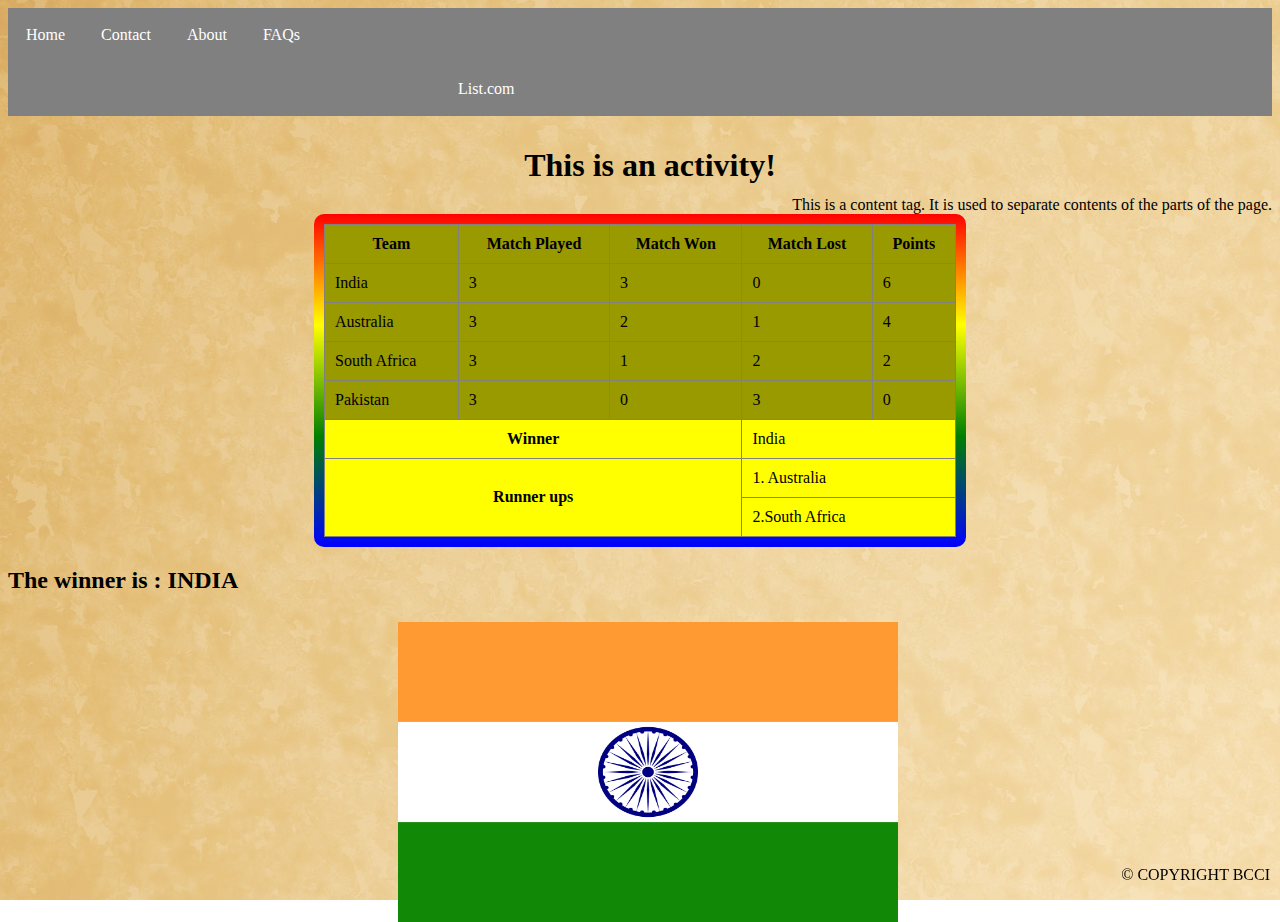
<file: Web_Programming_Prac3/index.html>
<html>
	<head>
		<title>Activity</title>
		<link rel="stylesheet" type="text/css" href="Prac3.css">
		 <style>
		 header{
			margin: 0px auto;
			position: relative;
			top: 10px;
			left: 10px;
			text-align: center;
			display:block;
		 }
		 body
		 {
			background-image: url("background.jpg");
			background-attachment: fixed;
		 }
		 div.table{
			width: 50%;
			border: 0px;
			border-radius: 10px;
			padding: 10px;
    		margin: 0 auto; 
			background: linear-gradient(red, yellow, green,blue);
			transition: transform 2s,width 2s;
   	 	}
		div.table:hover{
			background: linear-gradient(yellow, green, blue, red);
			width: 75%;
			transform: rotate(360deg);
		}
		div.table:hover ~ 
		img.img{
			transition: opacity 2s;
		}
		img.img:hover{
			opacity: 0;
		}
	</style>
	</head>
	<body>
	<nav>
		<ul style = "list-style-type: none;margin: 0;padding: 0;overflow: hidden;background-color: grey;" compact = "compact">
     		<li type ="A"><a href="#linkToHome">Home</a></li>
     		<li><a href="#contact">Contact</a></li>
     		<li><a href="#about">About</a></li>
			<li><a href="#FAQs">FAQs</a></li>
			<li><a href="#nolink">                                                                           	                            List.com                                                                                                             	</a></li>
		</ul>
	</nav>
	<header>
		<h1>This is an activity!</h1>
	</header>
	<footer style="position: fixed;bottom: 0px;right: 10px;">
	<p>&copy COPYRIGHT BCCI	</p>
	</footer>
	<aside style="text-align: right;">
		<content>This is a content tag. It is used to separate contents of the parts of the page.</content>
	</aside>
	<article>
		<section>
		<div class="table">
		<table bgcolor = "#999900" align = "center" width = "100%" border = "1" cellpadding = "10px" cellspacing = "5px" frame = "box" rules = "all" >
		<tr valing="middle">
			<th>Team</th>
			<th>Match Played</th>
			<th>Match Won</th>
			<th>Match Lost</th>
			<th>Points</th>
		</TR>
		<tr valign="middle">
			<td>India</td>
			<td>3</td>
			<td>3</td>
			<td>0</td>
			<td>6</td>
		</tr>
		<tr valign = "middle">
			<td>Australia</td>
			<td>3</td>
			<td>2</td>
			<td>1</td>
			<td>4</td>
		</tr>
		<tr>
			<td>South Africa</td>
			<td>3</td>
			<td>1</td>
			<td>2</td>
			<td>2</td>
		</tr>
		<tr valign = "middle">
			<td>Pakistan</td>
			<td>3</td>
			<td>0</td>
			<td>3</td>
			<td>0</td>
		</tr>
		<tr valign = "bottom" bgcolor = "yellow">
			<th colspan = "3" align = "center">Winner</td>
			<td colspan = "2">India</td>
		</tr>
		<tr valign = "center" bgcolor = "yellow" >
			<th rowspan = "2" colspan = "3" align = "center">Runner ups</td>
			<td colspan = "2">1. Australia</td>
		</tr>
		<tr valign = "bottom" bgcolor = "yellow" >
			<td colspan = "2">2.South Africa</td>
		</tr>
    </TABLE></div>
	</section>
	<section>
	<h2>The winner is : INDIA</h2>
	<div style="position: relative;width: 500px;height: 300px;margin:0px auto;">
	 <p align = "center">
   		 	<img style="position: absolute;top: 8px;left:8px;" src="Australia.png" alt="Australian Flag" width="500" height="300">
   	  		 <img style="position: absolute;top: 8px;left:8px;" class="img" src="india.jpg" alt="Indian Flag" width="500" height="300">
   	 </p>
   	 </div>
	 </section>
	</article>
	</body>
</html>
</file>
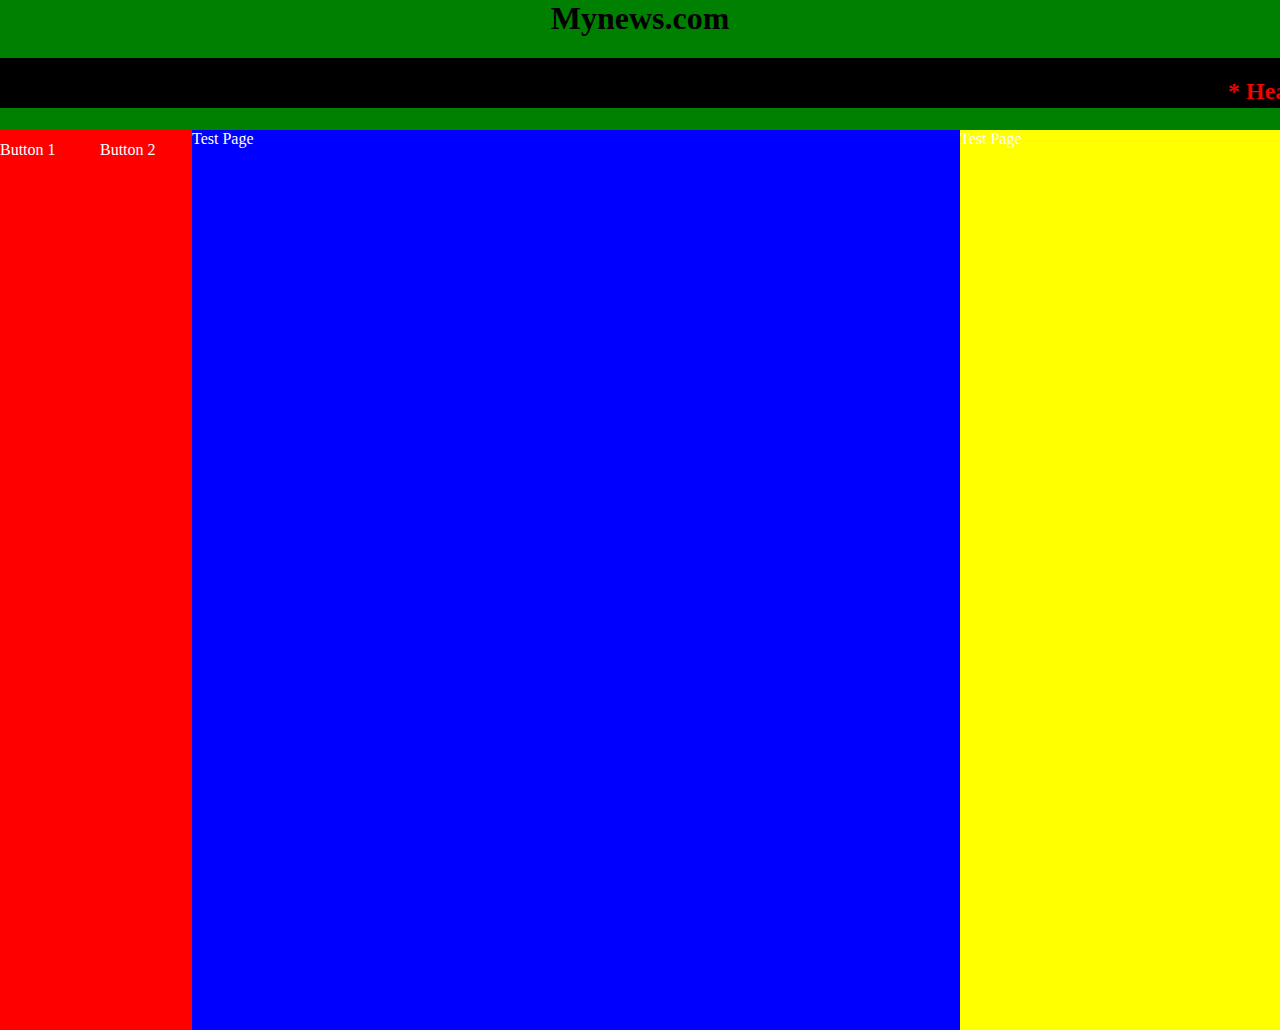
<file: Web_Programming_Prac3/Homepage.html>
<html>
<head>
<title>News</title>
<style>
body, html {
	width: 100%;
	height: 100%;
	margin: 0;
}

.container {
	width: 100%;
	height: 100%;
}

.left{
    width: 15%;
    height: 100%;
    float: left;
    background-color: red;
    border-collapse: collapse;
}

.middle {
    width: 60%;
    height: 100%;
    float: left;
    background-color: blue;
    border-collapse: collapse;
}

.right {
	width: 25%;
	height: 100%;
	position: relative;
	float: right;
	background-color: yellow;
	border-collapse: collapse;
}

.top {
	width: 100%;
	height: 130px;
	border-collapse: collapse;
	background-color: green;
}

.box {
	width: 100%;
	height: 30px;
	text-align: center;
	line-height: 30px;
	border-collapse: collapse;
	background-color: black;
}
.cont{
    background:#0F0;
    width:400px;
    height:40px;
    line-height:40px;
    display: table;
}
.button{
    background:#F00;
    display: table-cell;
}

</style>
<script>
function onSport()
{
    alert("Hello! I am an alert box!!");
}
</script>
</head>
<body>
<div class="container" >
  <div class="top">
	<h1 align = "center" >Mynews.com</h1>
	<font color = "red" />
	<marquee bgcolor = "black" height = "50px" ><h2>* Headline 1 * Headline 2 * Headline 3 </h2></marquee>
  </div>
  <font color = "white" />
  <div class="left">
	<div class="cont">
    <div class="button">Button 1</div>
    <div class="button">Button 2</div>
    <div class="button">Button 3</div>
    <div class="button">Button 4</div>
  </div>
  </div>
  <div class="middle">Test Page</div>
  <div class="right">Test Page</div>
</div>
</body>
</html>
</file>
<file: Web_Programming_Prac3/Prac3.css>
li
   		 {
   			 float:left;
   		 }
   		 li a {
   				 display: block;
   				 color: white;
   				 text-align: center;
   				 padding: 16px;
   				 text-decoration: none;
   			    white-space: pre;
   		 }
   		 li a:hover {
   				 background-color: #111111;
   		 }
		    li a:select{
				 background-color: green;
				 color: white;
		    }
   		 ol li{
   			 float: none;
   		 }
		    a {
   			 display: inline-block;
   			 border: 2px solid grey;
   			 border-radius: 10px;
   			 padding: 5px;
   			 transition: 0.5s;
   		 }

   		 a:hover {
   			 box-shadow: 0 0 2px 1px blue;

     		 }

   		 a:visited {
   			 box-shadow: 0 0 2px 1px yellow;
     		 }
</file>
